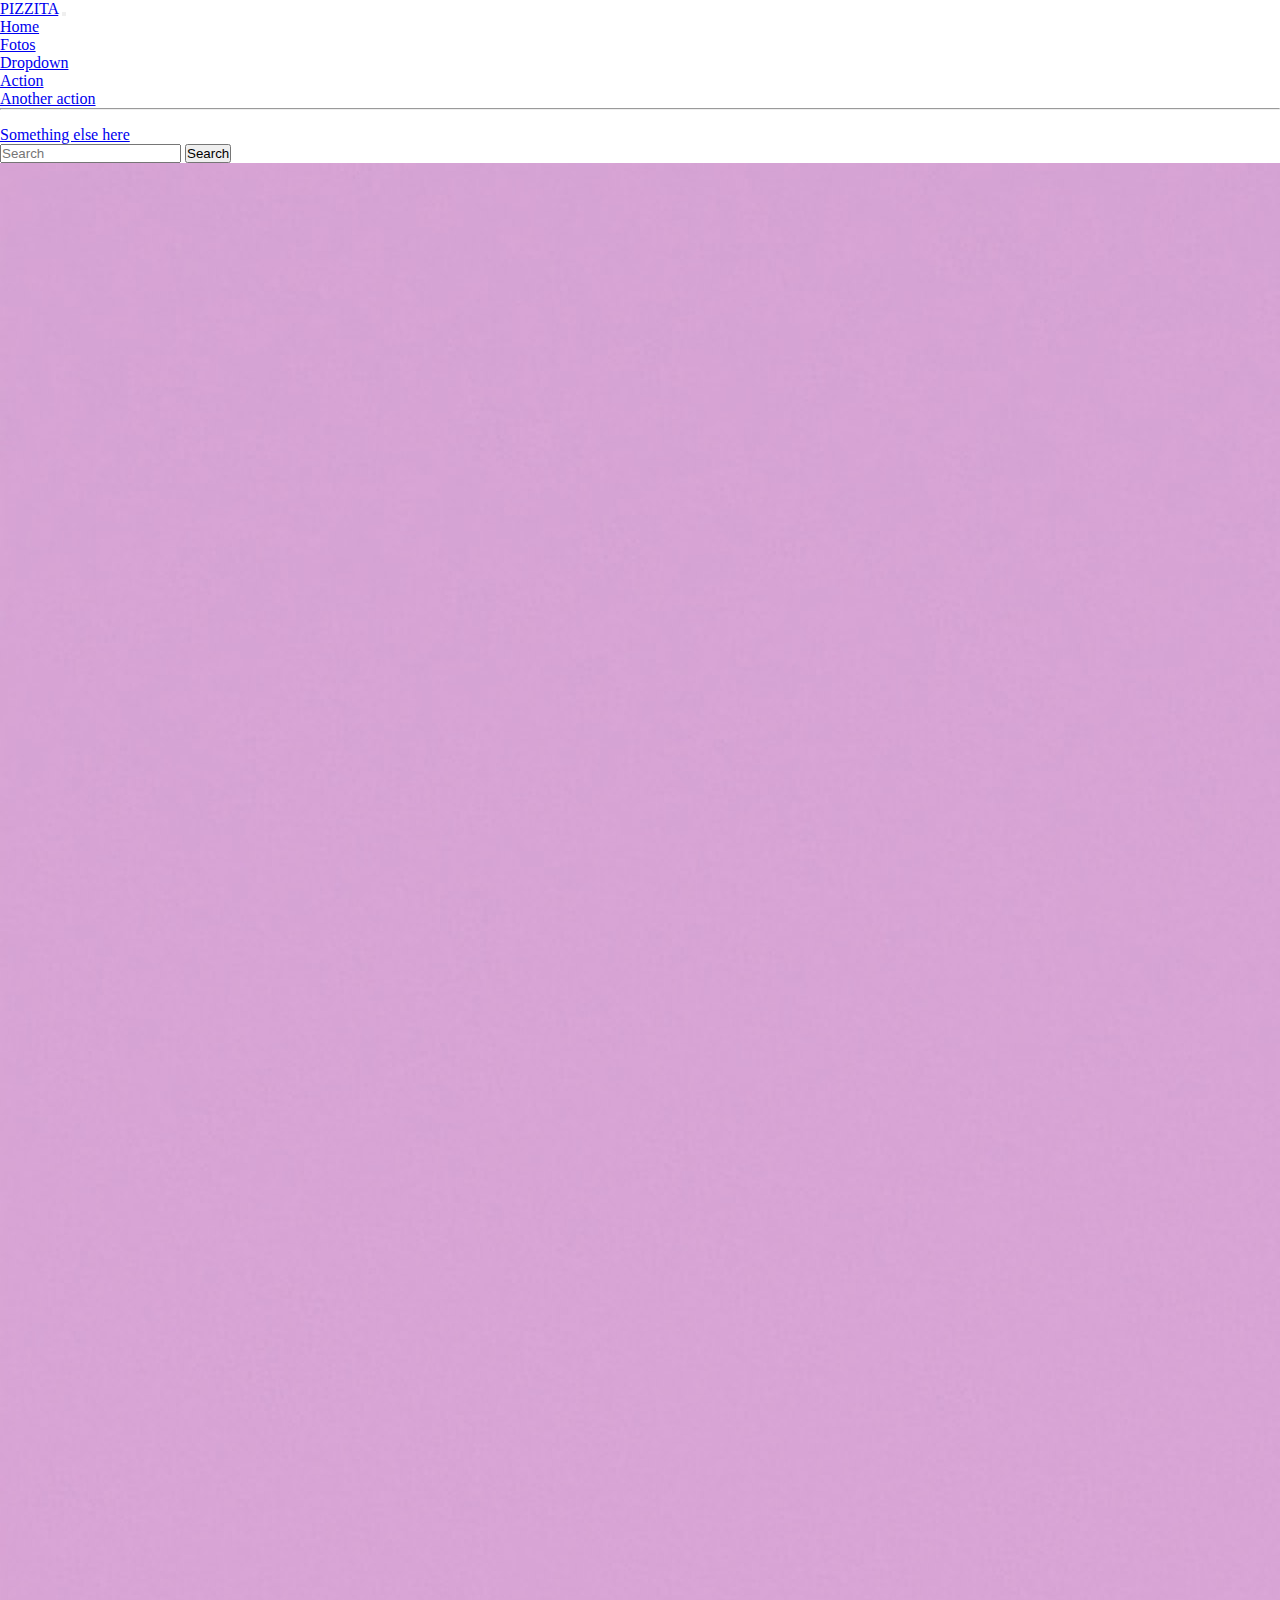
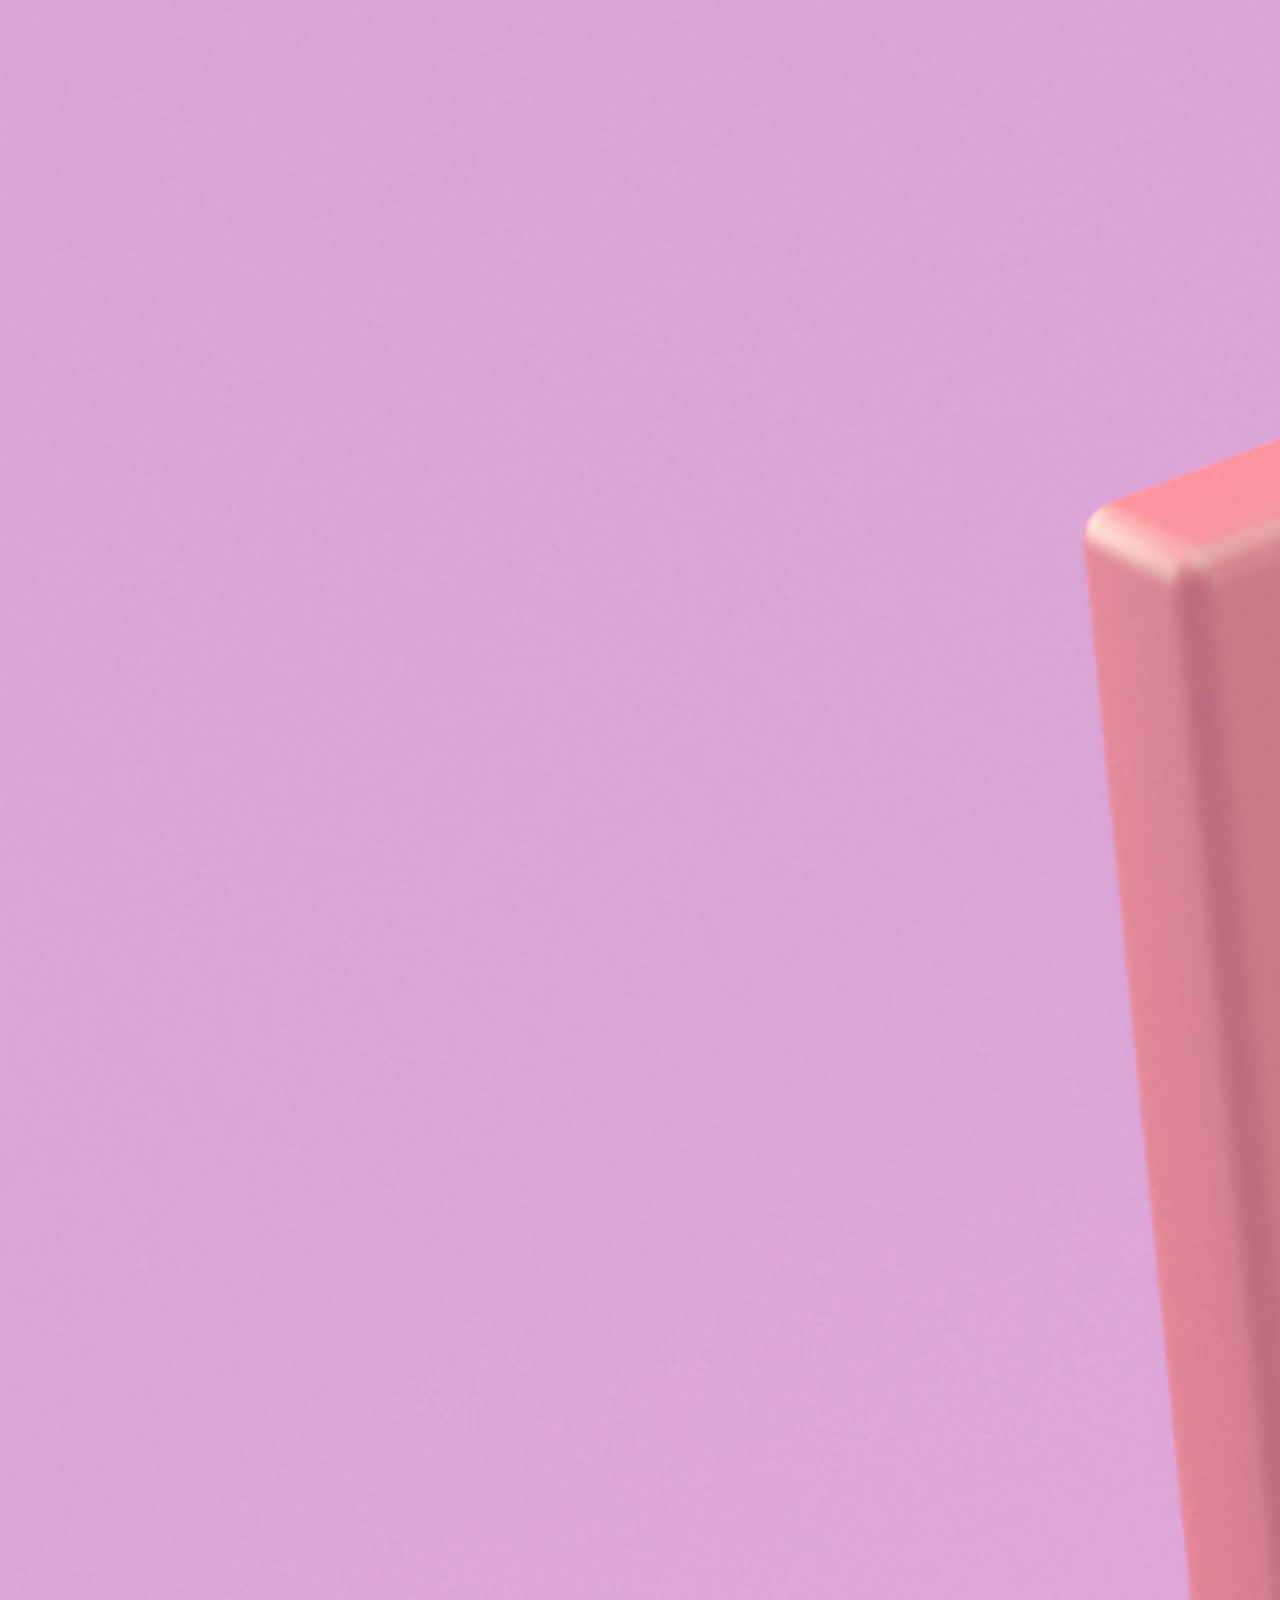
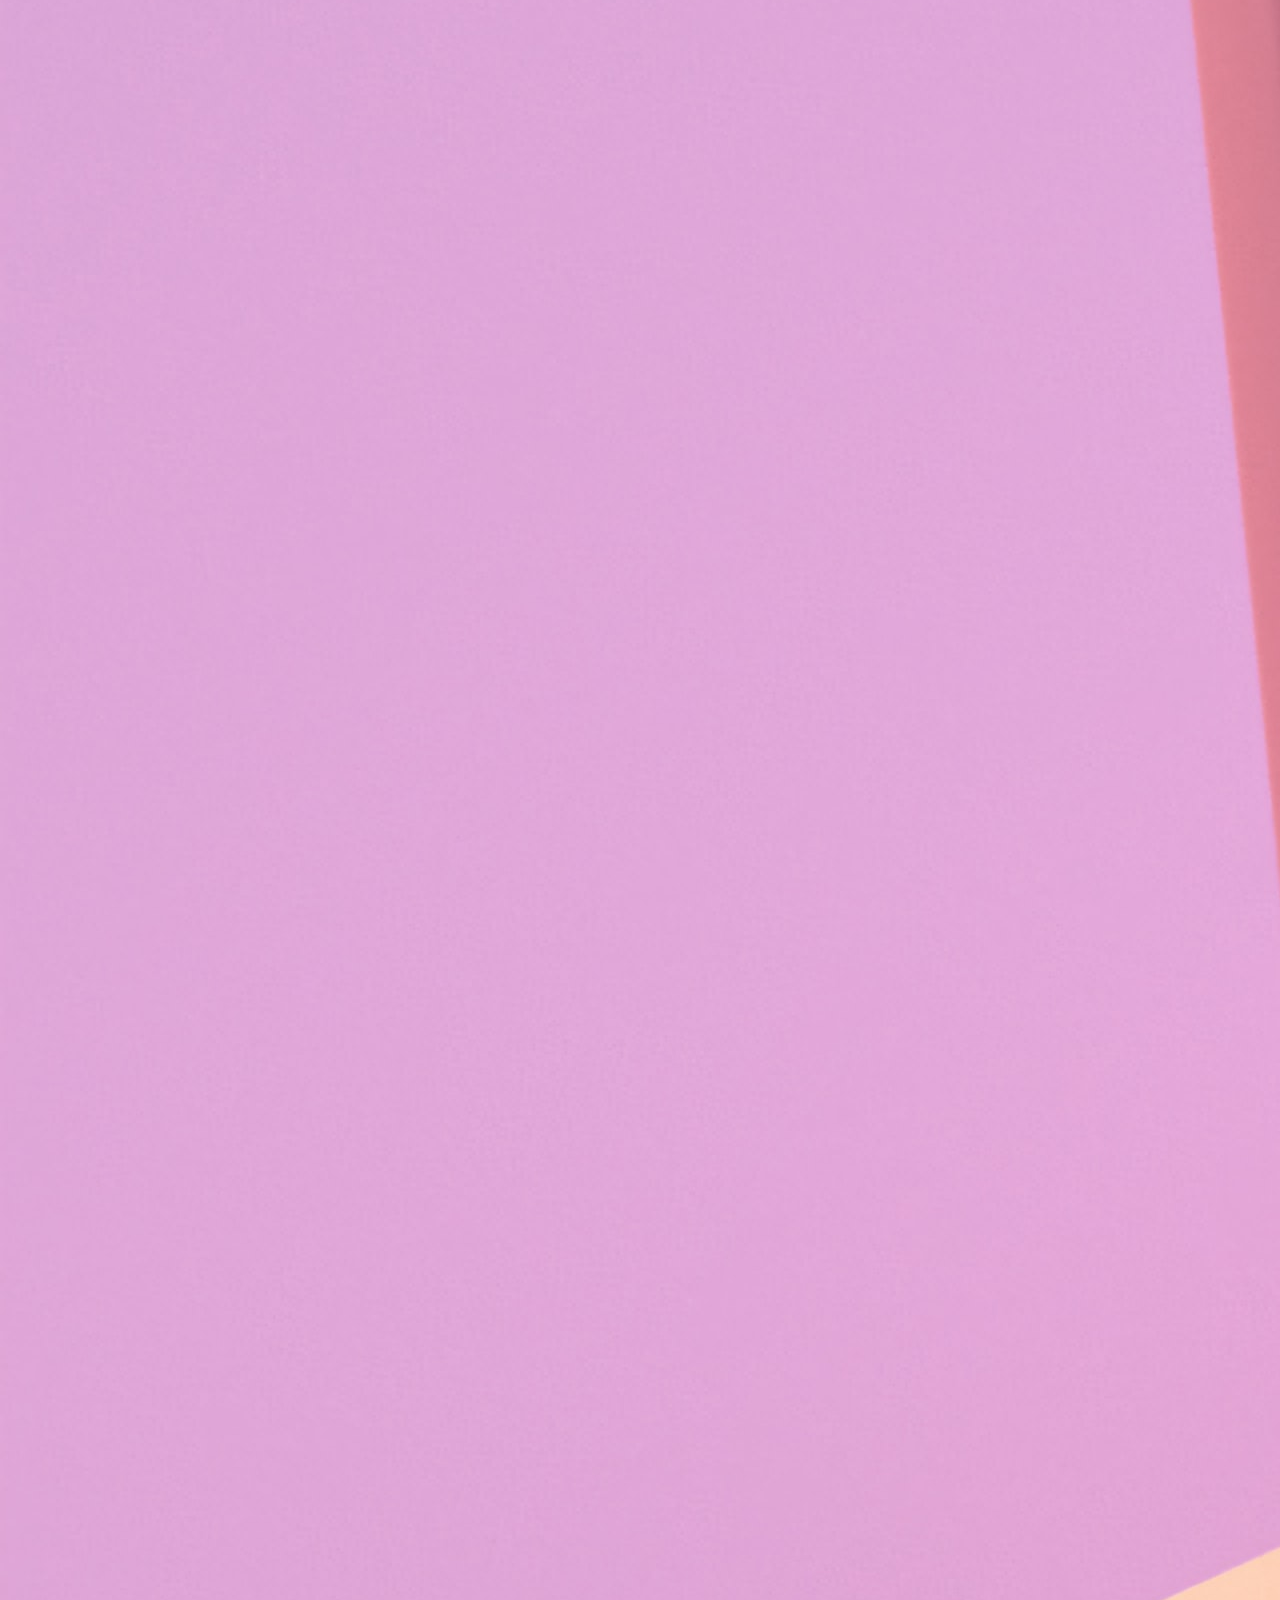
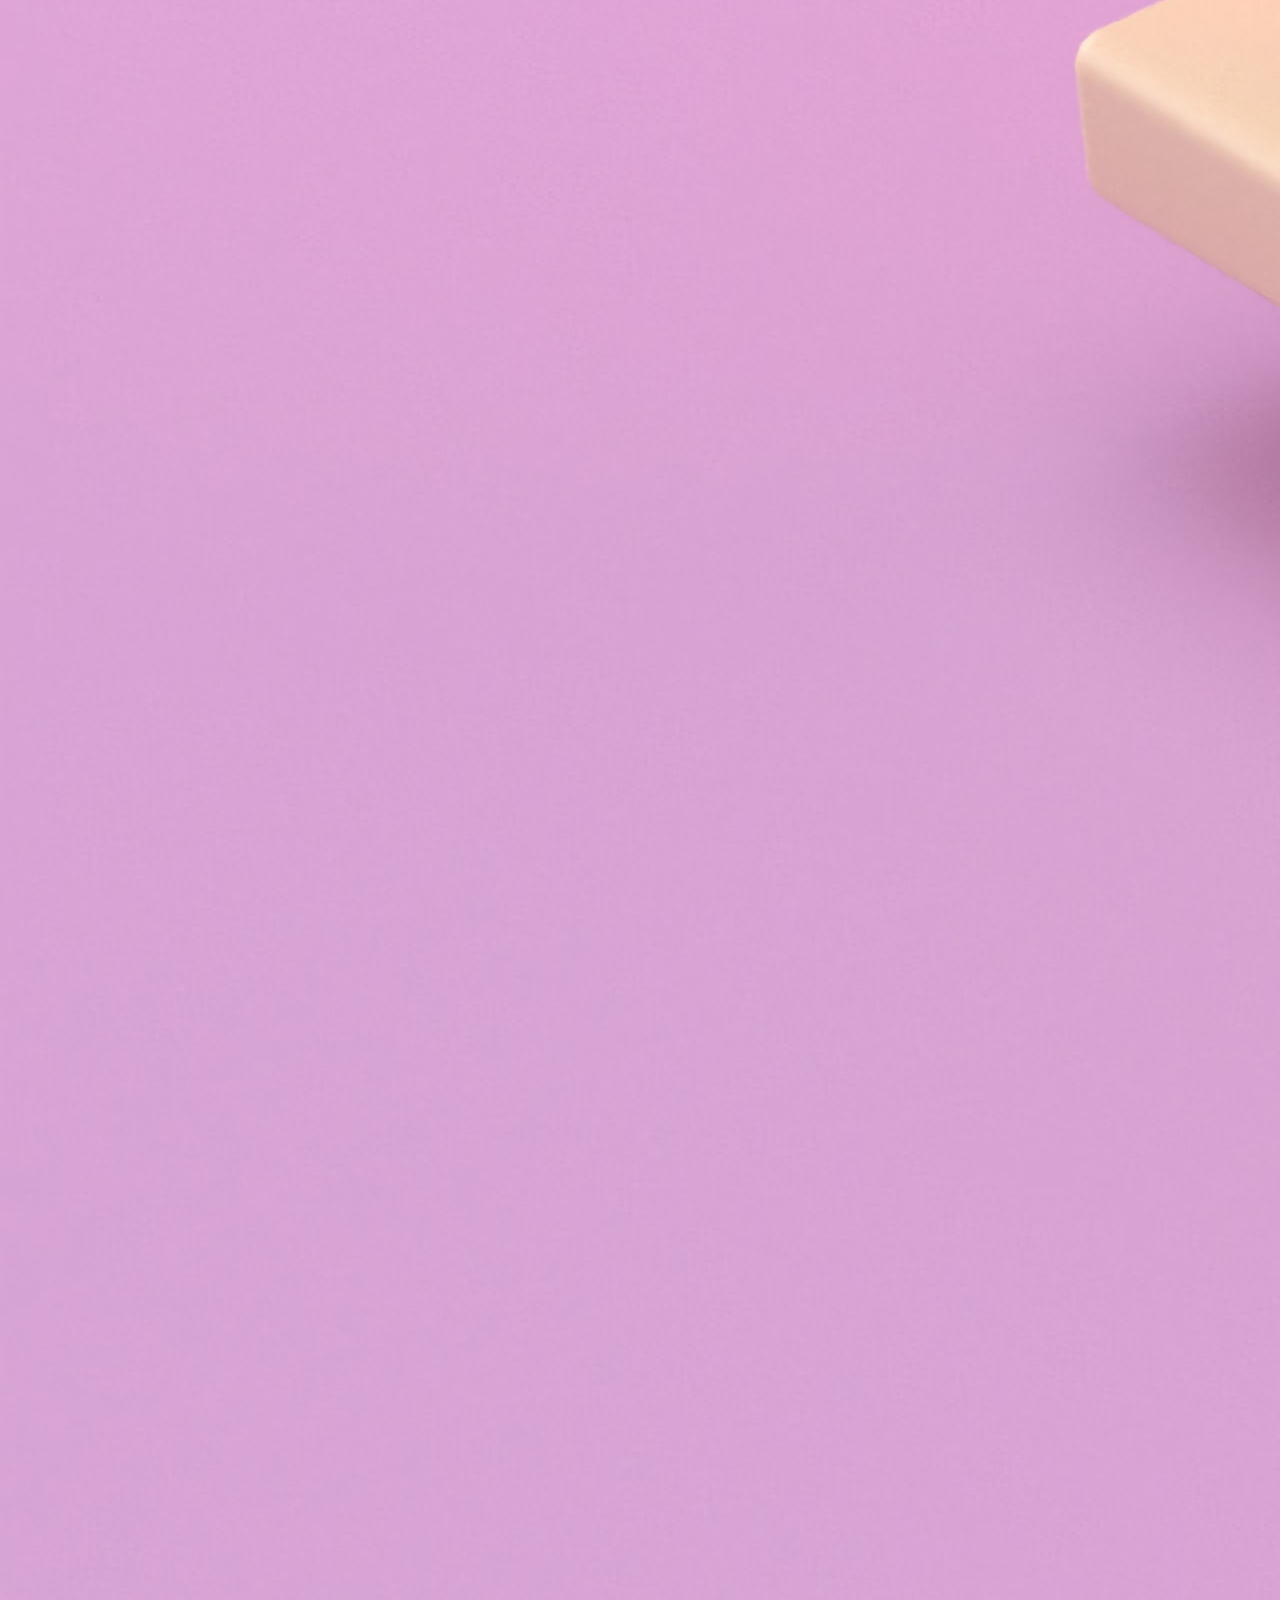
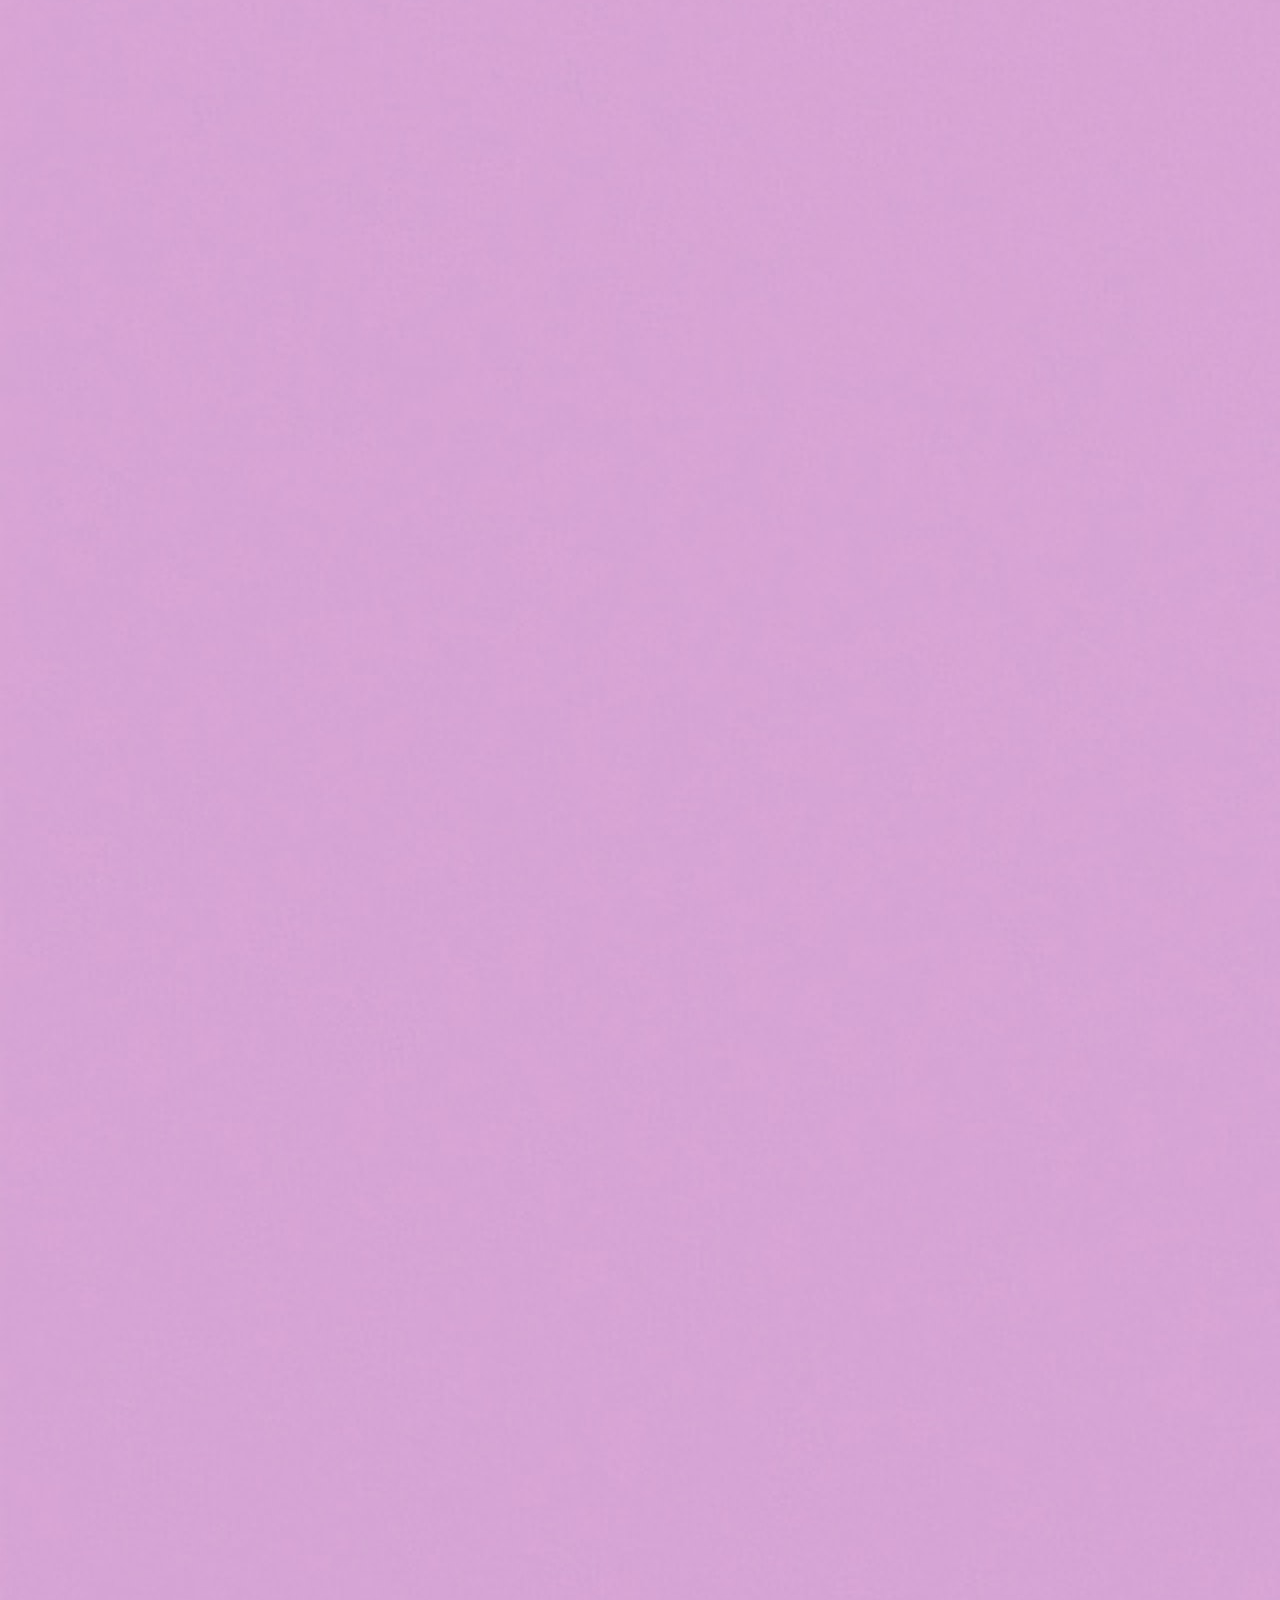
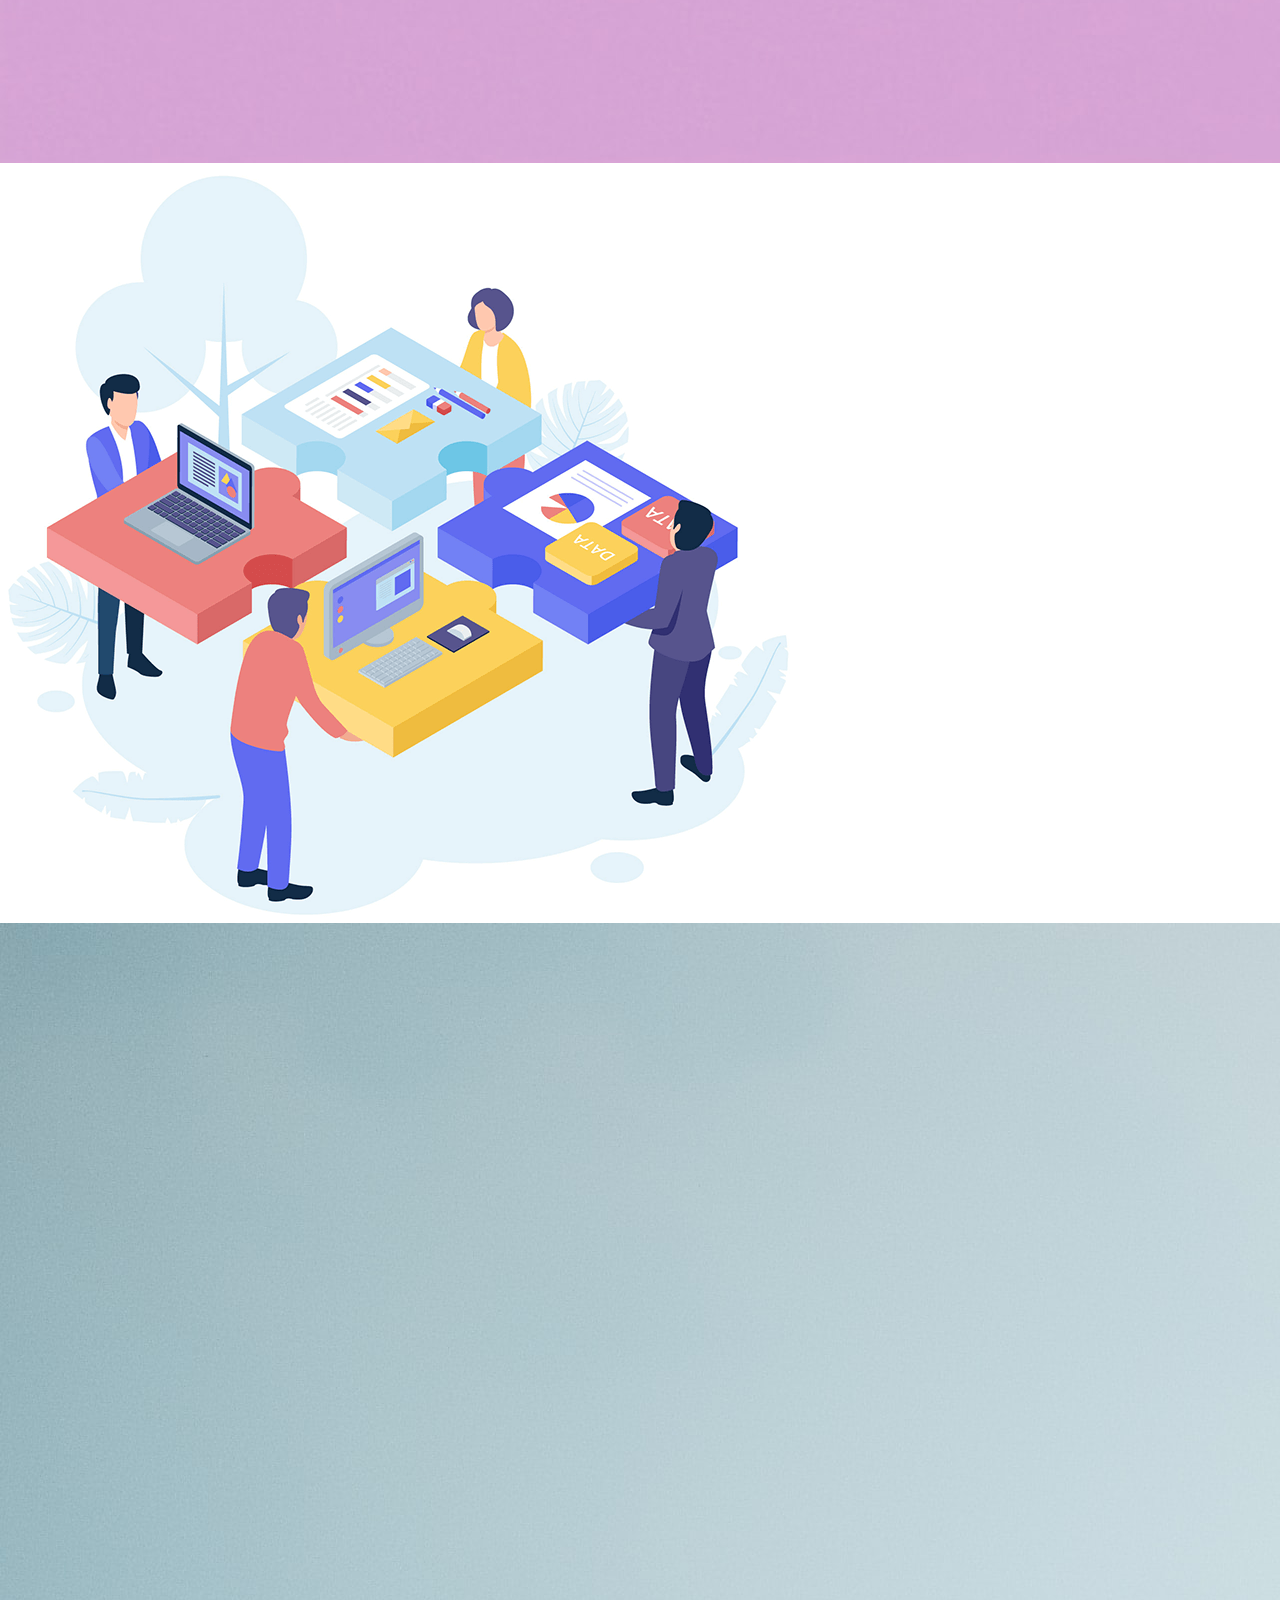
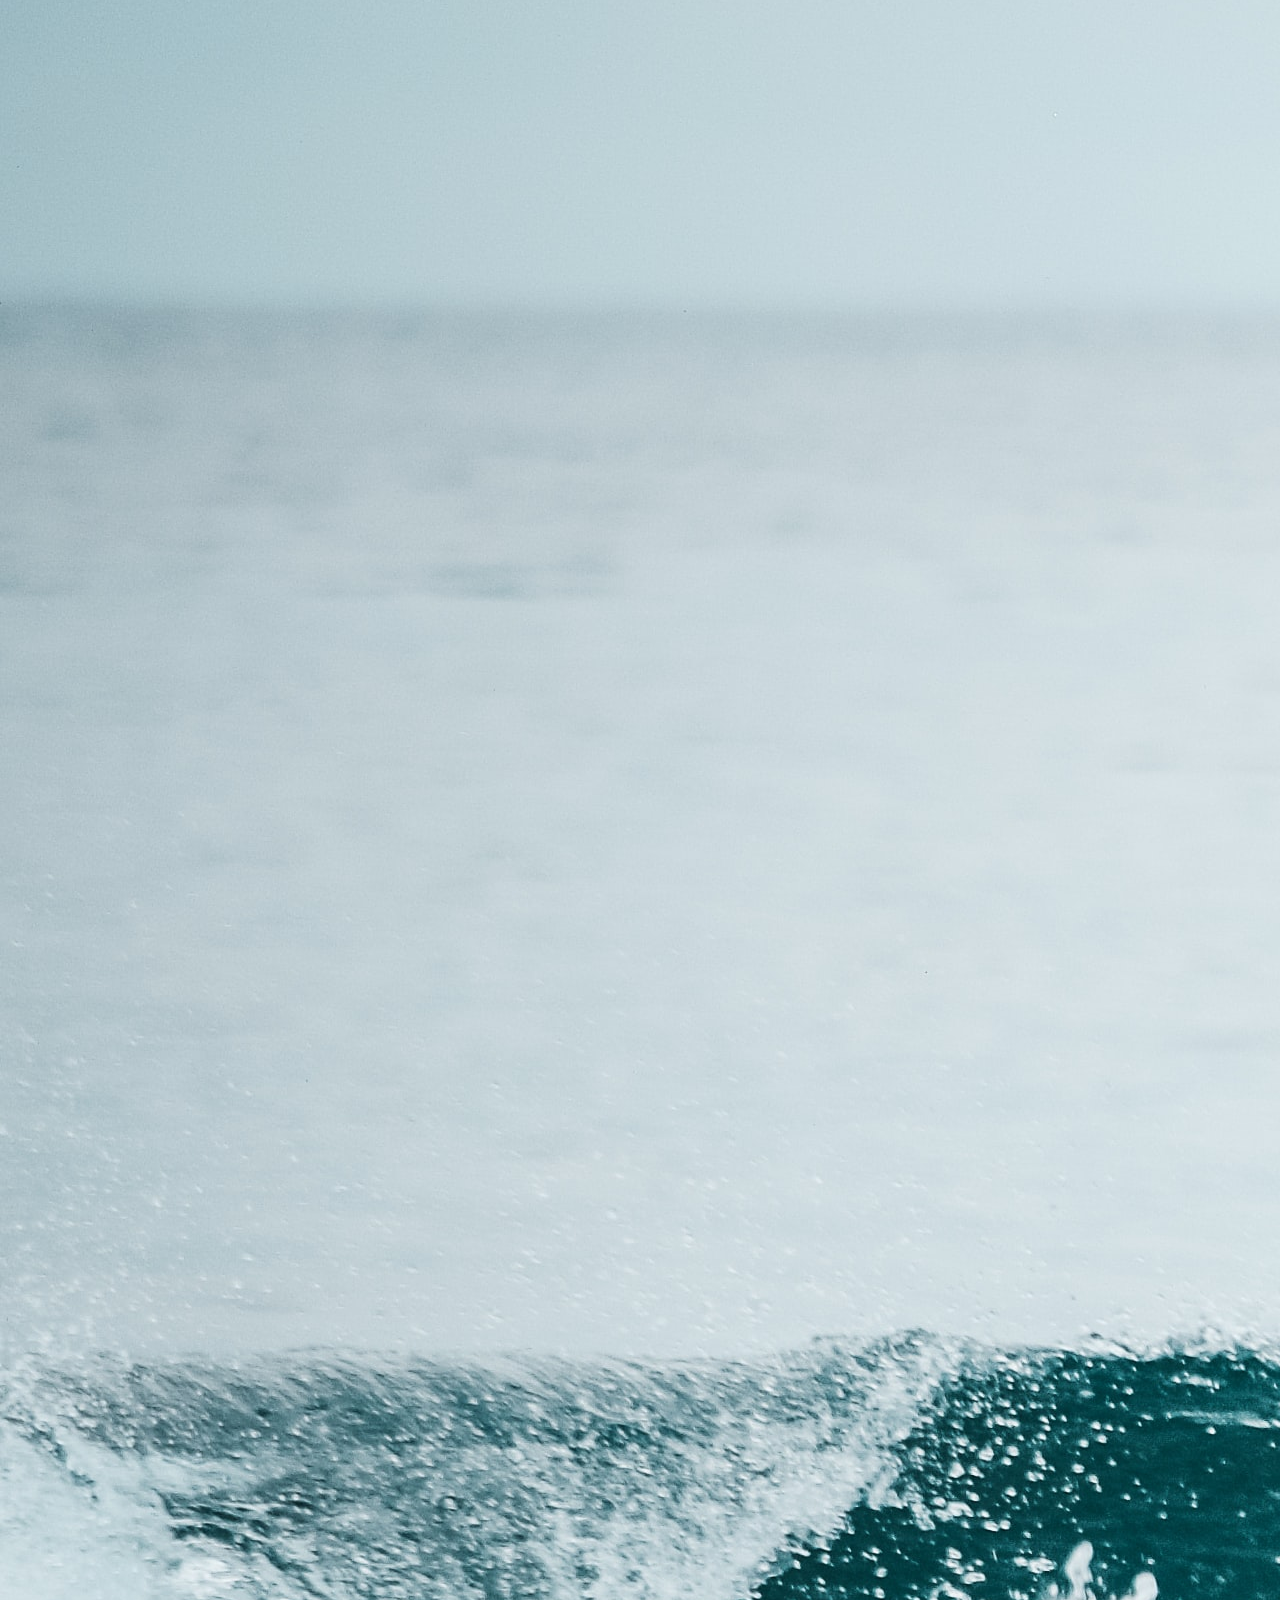
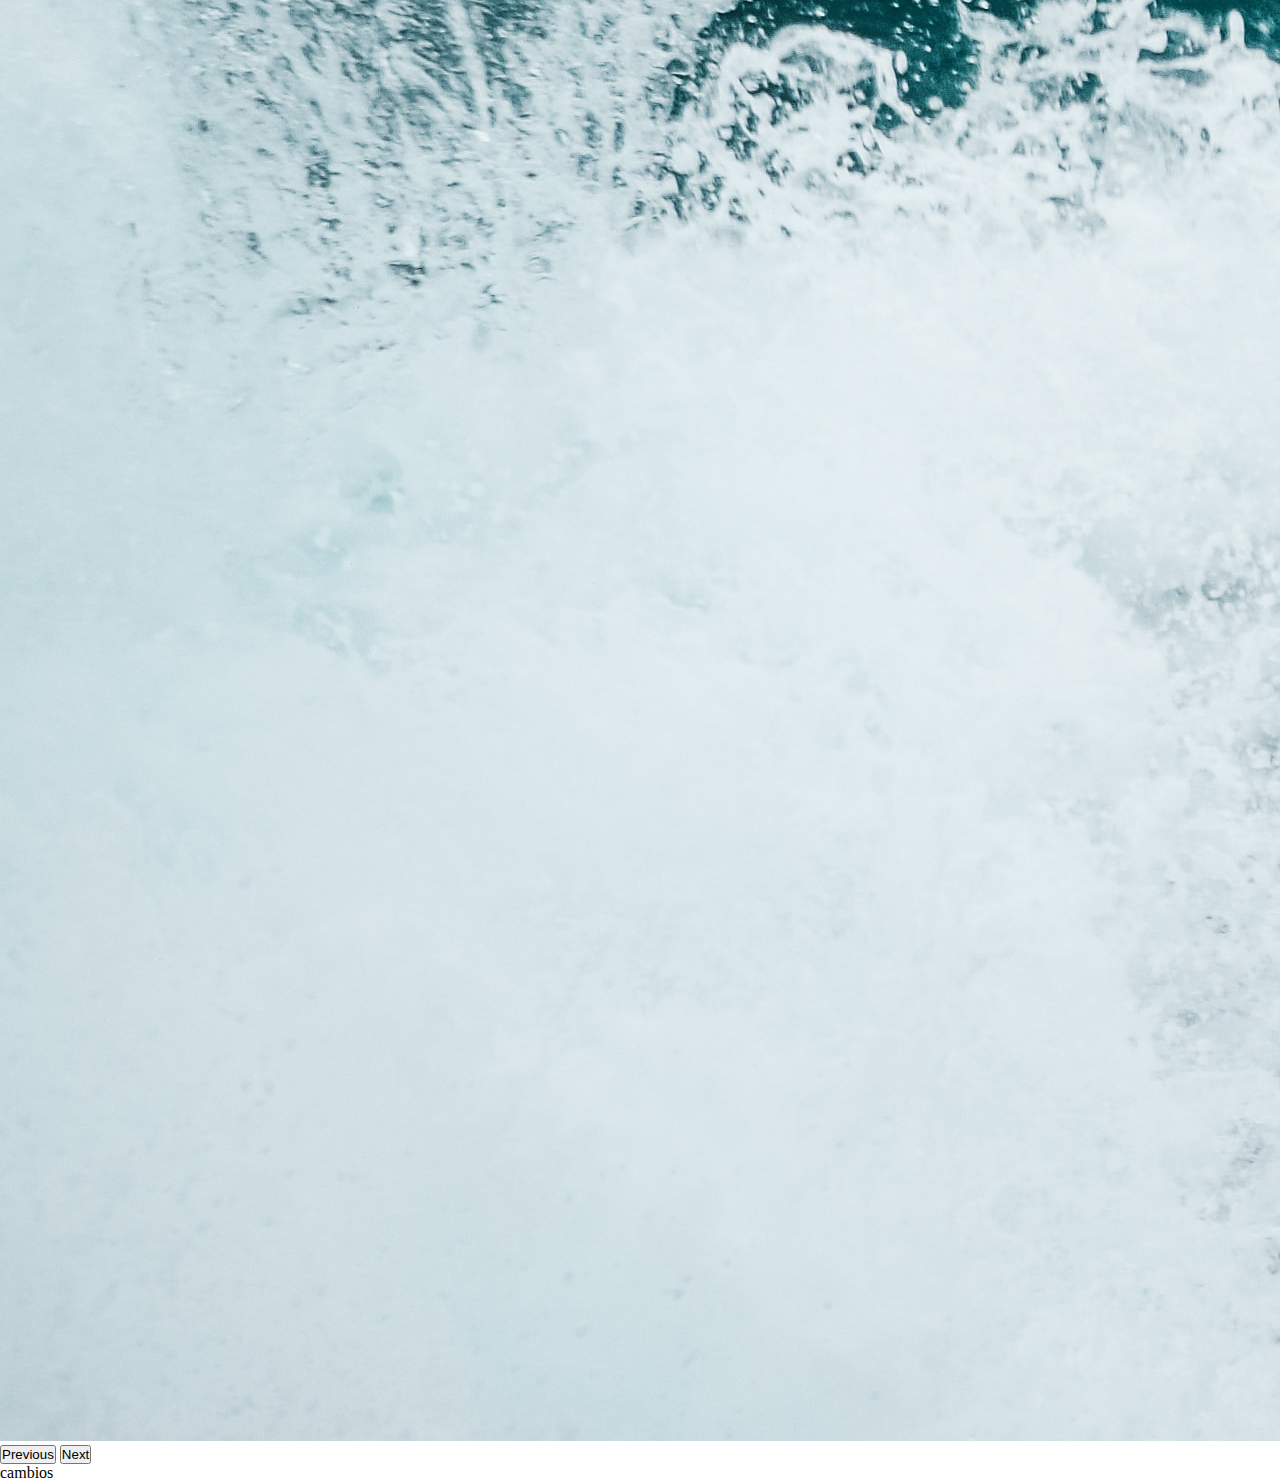
<file: pages/fotos.html>
<!DOCTYPE html>
<html lang="en">
<head>
    <meta charset="UTF-8">
    <meta http-equiv="X-UA-Compatible" content="IE=edge">
    <meta name="viewport" content="width=device-width, initial-scale=1.0">
    <!-- CSS only -->
    <link href="https://cdn.jsdelivr.net/npm/bootstrap@5.2.0-beta1/dist/css/bootstrap.min.css" rel="stylesheet" integrity="sha384-0evHe/X+R7YkIZDRvuzKMRqM+OrBnVFBL6DOitfPri4tjfHxaWutUpFmBp4vmVor" crossorigin="anonymous">

    <link rel="stylesheet" href="../css/main.css">
    <title> Fotos </title>
</head>
<body>
    <div class="container bg-danger">
        <div class="row">
            <div class="col-12 m-3">
                <!--inicio navbar-->
                <nav class="navbar navbar-expand-lg bg-light">
                    <div class="container-fluid">
                      <a class="navbar-brand" href="../index.html">PIZZITA</a>
                      <button class="navbar-toggler" type="button" data-bs-toggle="collapse" data-bs-target="#navbarSupportedContent" aria-controls="navbarSupportedContent" aria-expanded="false" aria-label="Toggle navigation">
                        <span class="navbar-toggler-icon"></span>
                      </button>
                      <div class="collapse navbar-collapse" id="navbarSupportedContent">
                        <ul class="navbar-nav me-auto mb-2 mb-lg-0">
                          <li class="nav-item">
                            <a class="nav-link active" aria-current="page" href="../index.html">Home</a>
                          </li>
                          <li class="nav-item">
                            <a class="nav-link" href="../pages/fotos.html">Fotos</a>
                          </li>
                          <li class="nav-item dropdown">
                            <a class="nav-link dropdown-toggle" href="#" id="navbarDropdown" role="button" data-bs-toggle="dropdown" aria-expanded="false">
                              Dropdown
                            </a>
                            <ul class="dropdown-menu" aria-labelledby="navbarDropdown">
                              <li><a class="dropdown-item" href="../index.html">Action</a></li>
                              <li><a class="dropdown-item" href="../pages/fotos.html">Another action</a></li>
                              <li><hr class="dropdown-divider"></li>
                              <li><a class="dropdown-item" href="../index.html">Something else here</a></li>
                            </ul>
                          </li>
                          
                        </ul>
                        <form class="d-flex" role="search">
                          <input class="form-control me-2" type="search" placeholder="Search" aria-label="Search">
                          <button class="btn btn-outline-success" type="submit">Search</button>
                        </form>
                      </div>
                    </div>
                  </nav>
                <!--fin navbar-->
                <div class="row">
                    <div class="col-12 m-3">
                        <!-- inicio carrusel -->
                        <div id="carouselExampleControls" class="carousel slide" data-bs-ride="carousel">
                            <div class="carousel-inner">
                              <div class="carousel-item active">
                                <img src="../img/casita.jpg" class="d-block w-100" alt="...">
                              </div>
                              <div class="carousel-item">
                                <img src="../img/hero-img.png" class="d-block w-100" alt="...">
                              </div>
                              <div class="carousel-item">
                                <img src="../img/ola.jpg" class="d-block w-100" alt="...">
                              </div>
                            </div>
                            <button class="carousel-control-prev" type="button" data-bs-target="#carouselExampleControls" data-bs-slide="prev">
                              <span class="carousel-control-prev-icon" aria-hidden="true"></span>
                              <span class="visually-hidden">Previous</span>
                            </button>
                            <button class="carousel-control-next" type="button" data-bs-target="#carouselExampleControls" data-bs-slide="next">
                              <span class="carousel-control-next-icon" aria-hidden="true"></span>
                              <span class="visually-hidden">Next</span>
                            </button>
                          </div>
                        <!--Fin carrusel-->
                    </div>
                </div>

                <p>cambios</p>
                <!-- JavaScript Bundle with Popper -->
<script src="https://cdn.jsdelivr.net/npm/bootstrap@5.2.0-beta1/dist/js/bootstrap.bundle.min.js" integrity="sha384-pprn3073KE6tl6bjs2QrFaJGz5/SUsLqktiwsUTF55Jfv3qYSDhgCecCxMW52nD2" crossorigin="anonymous"></script>
</body>
</html>
</file>
<file: css/main.css>
/* reset */
*{
    margin: 0px;
    padding: 0px;
}

h1{
    font-family: system-ui, -apple-system, BlinkMacSystemFont, 'Segoe UI', Roboto, Oxygen, Ubuntu, Cantarell, 'Open Sans', 'Helvetica Neue', sans-serif;
}
</file>
